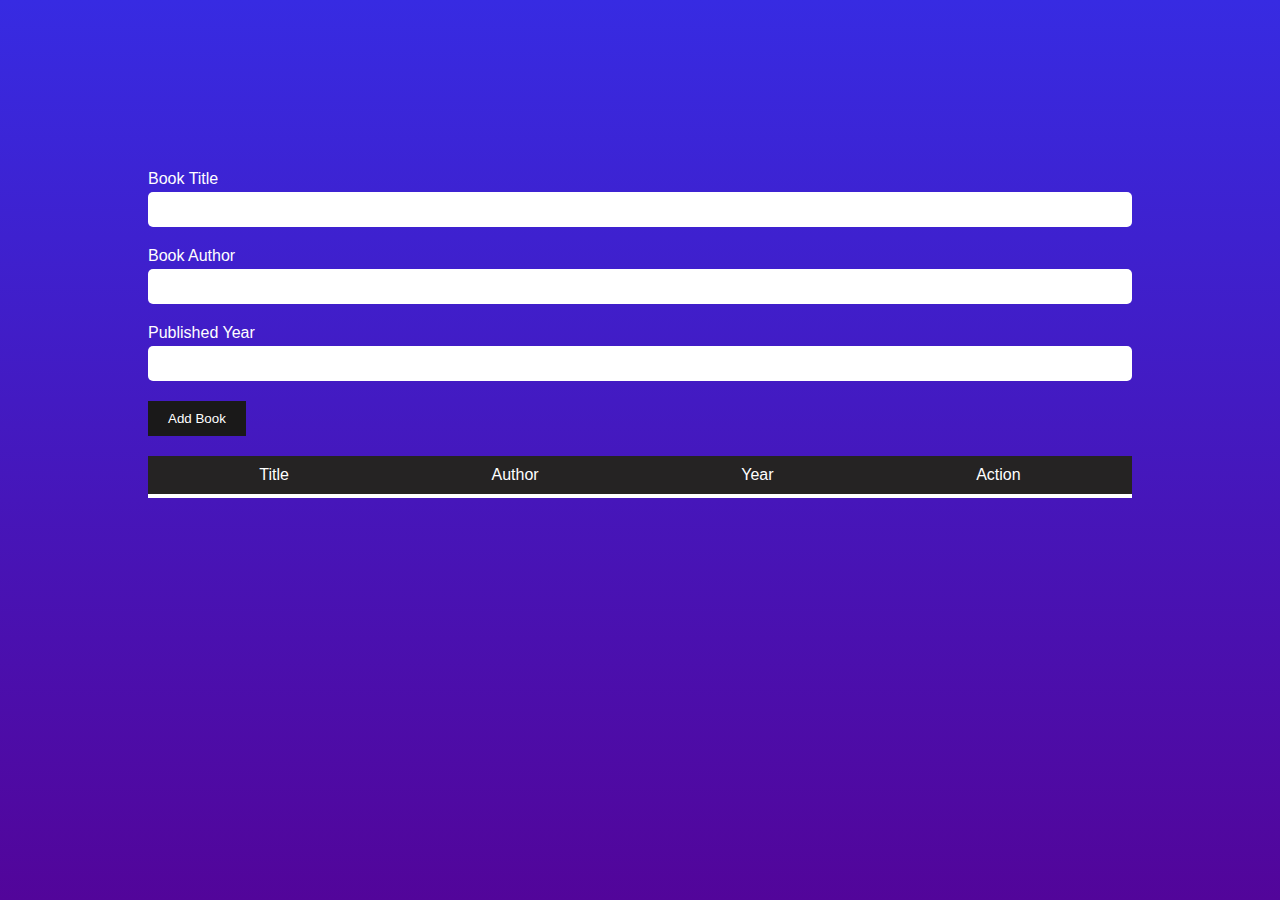
<file: 15-crudDom/index.html>
<html lang="en">
  <head>
    <meta charset="UTF-8" />
    <meta http-equiv="X-UA-Compatible" content="IE=edge" />
    <meta name="viewport" content="width=device-width, initial-scale=1.0" />
    <title>BookList App</title>
    <link rel="stylesheet" href="style.css" />
  </head>
  <body>
    <section class="container">
      <form id="book-form">
        <div>
          <label for="title">Book Title</label>
          <input type="text" id="title" />
        </div>
        <div>
          <label for="author">Book Author</label>
          <input type="text" id="author" />
        </div>
        <div>
          <label for="year">Published Year</label>
          <input type="number" minlength="4" maxlength="4" id="year" />
        </div>
        <button type="submit" class="btn">Add Book</button>
      </form>

      <section class="table">
        <section class="table-section">
          <div>Title</div>
          <div>Author</div>
          <div>Year</div>
          <div>Action</div>
        </section>

        <section id="book-list"><table>
          <tbody  id='bookListTable'>
            <tr>
              <td> </td> 
              <td> </td>
              <td> </td>
            </tr>
            </tbody>
          </table></section>
      </section>
    </section>

    <script src="chaiaurcode.js"></script>
  </body>
</html>
</file>
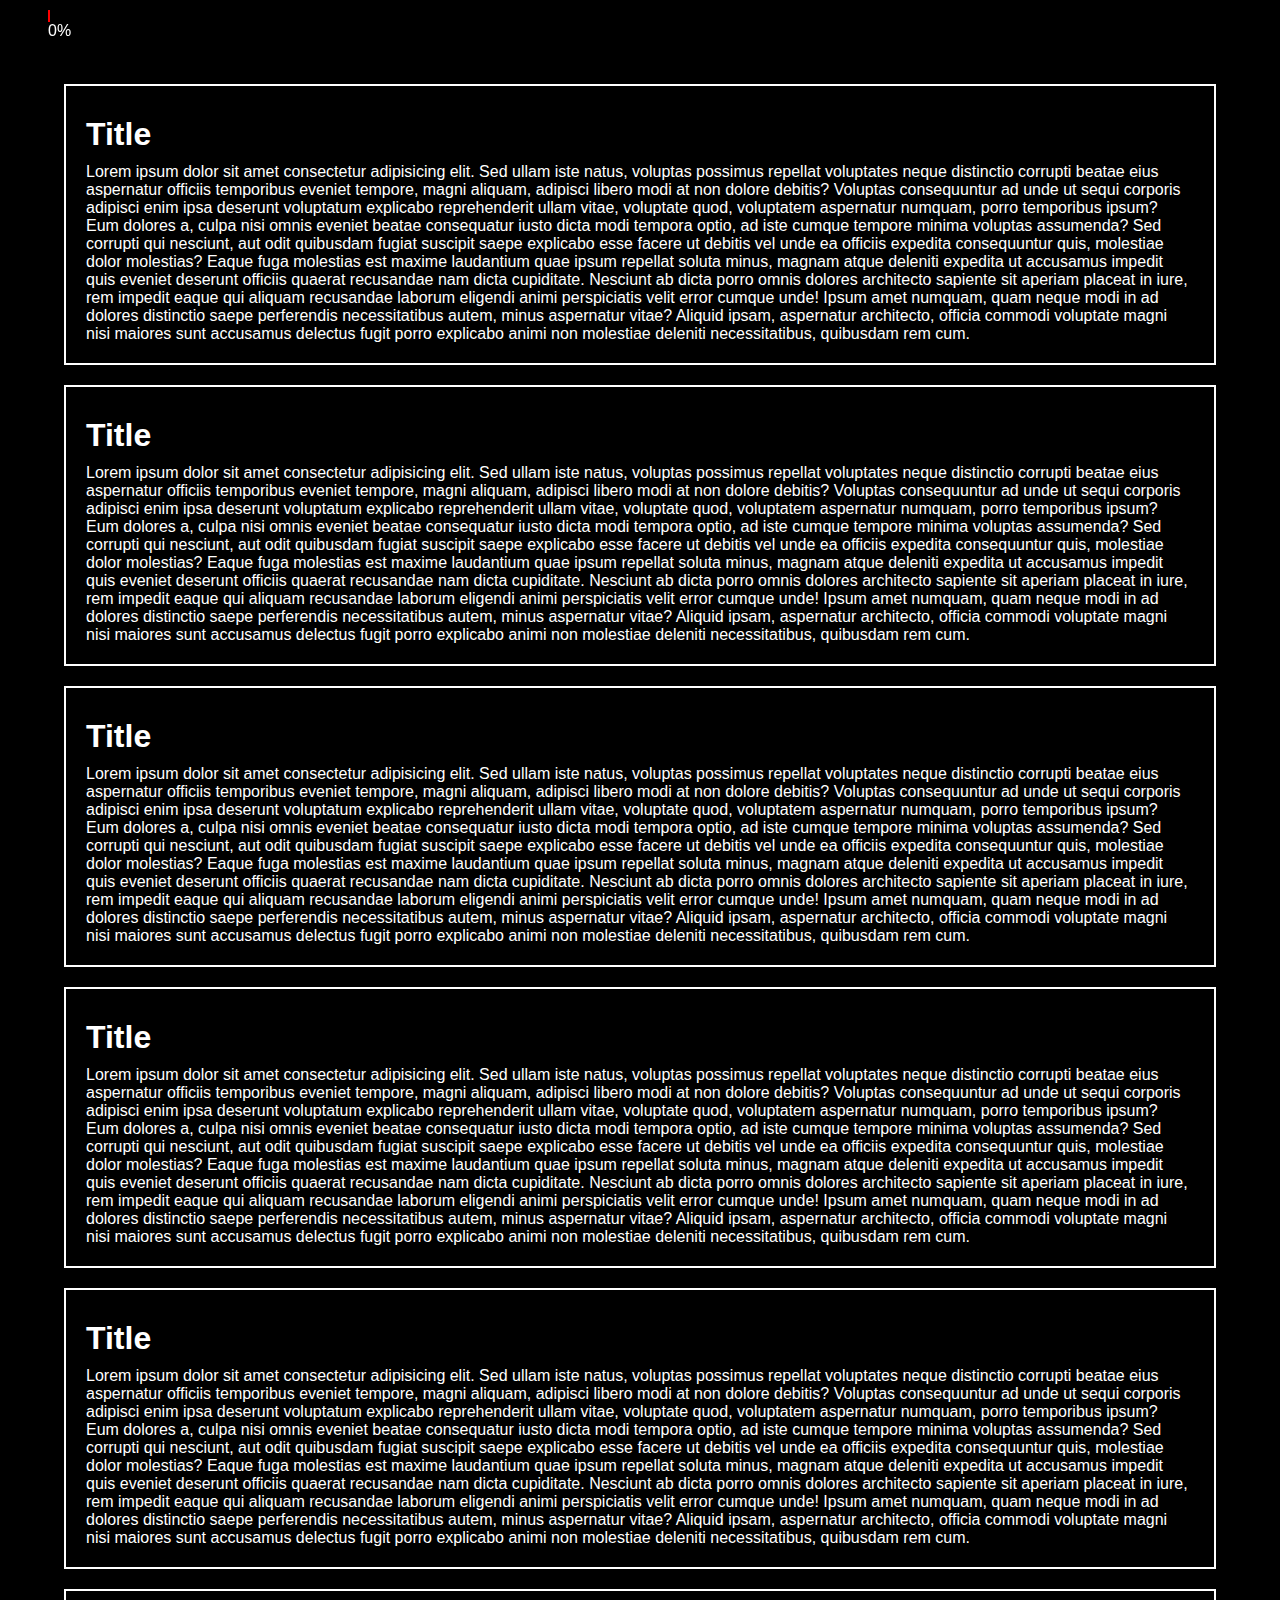
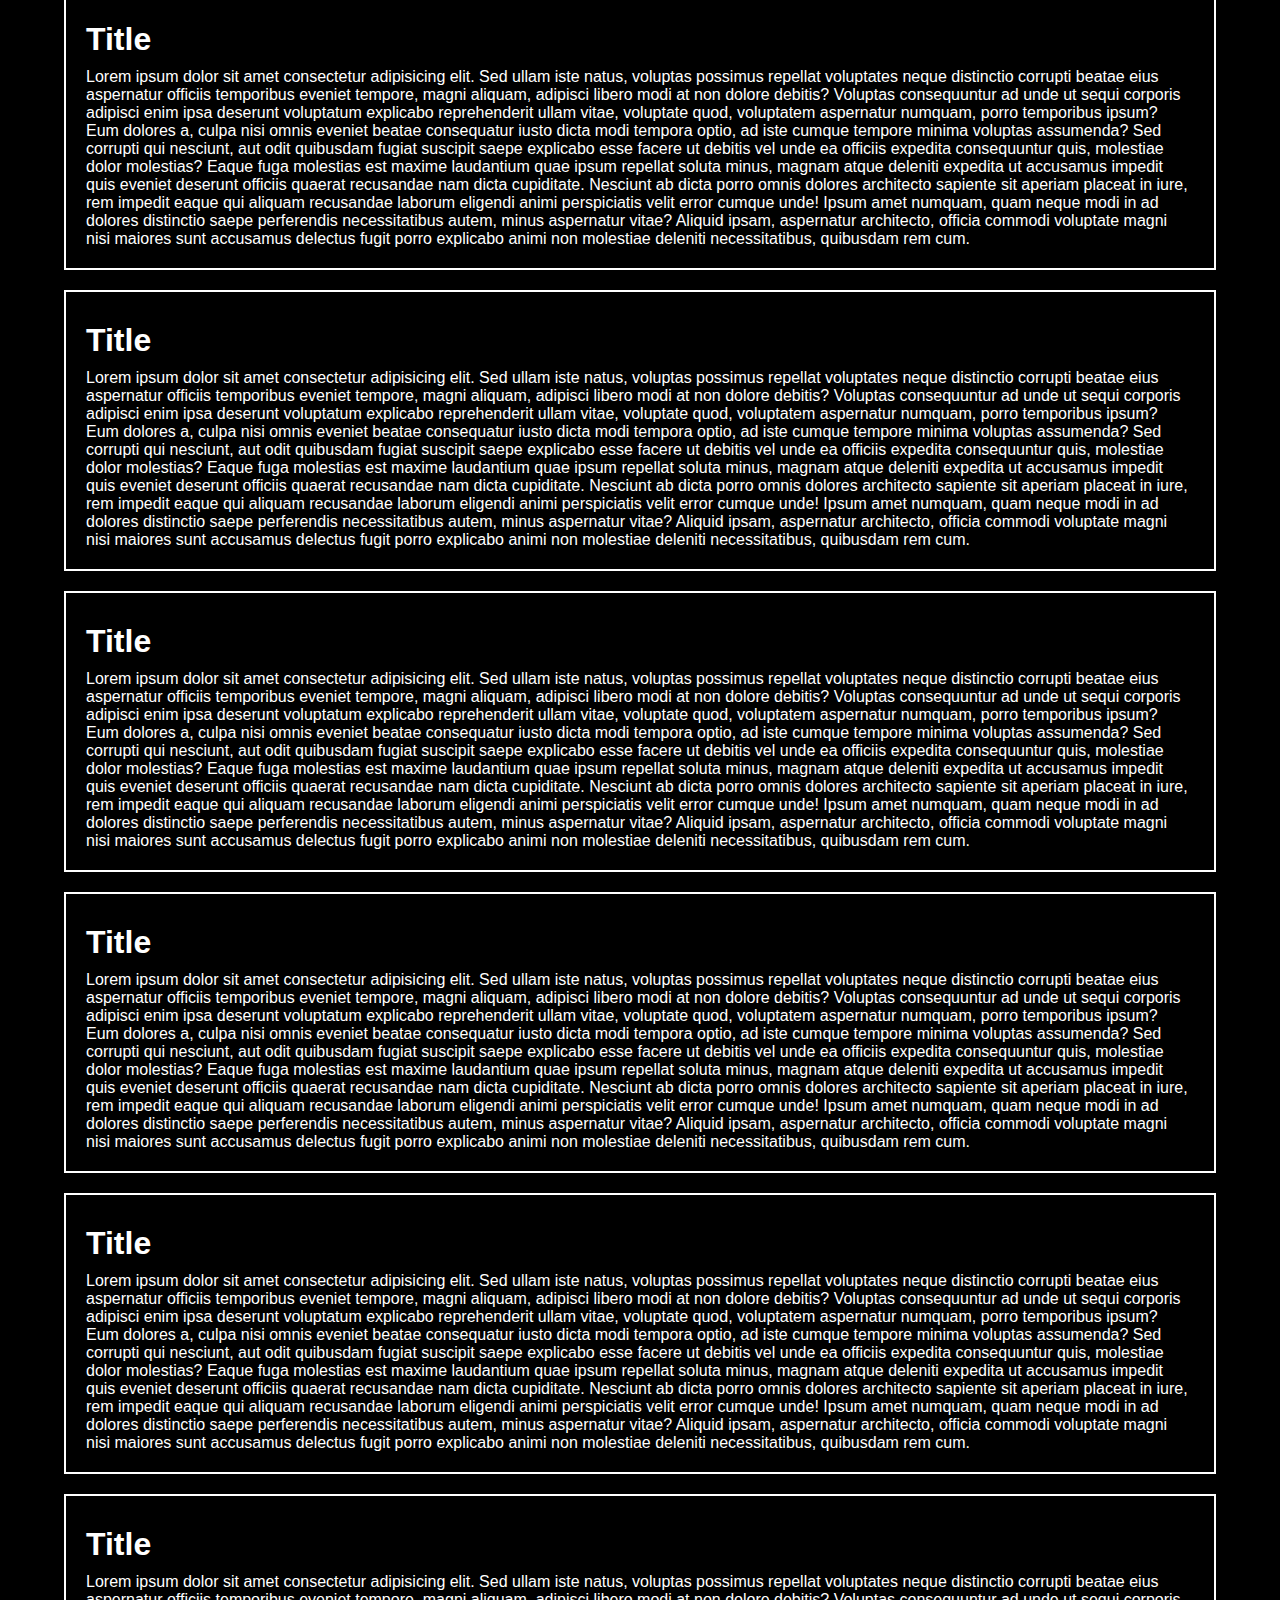
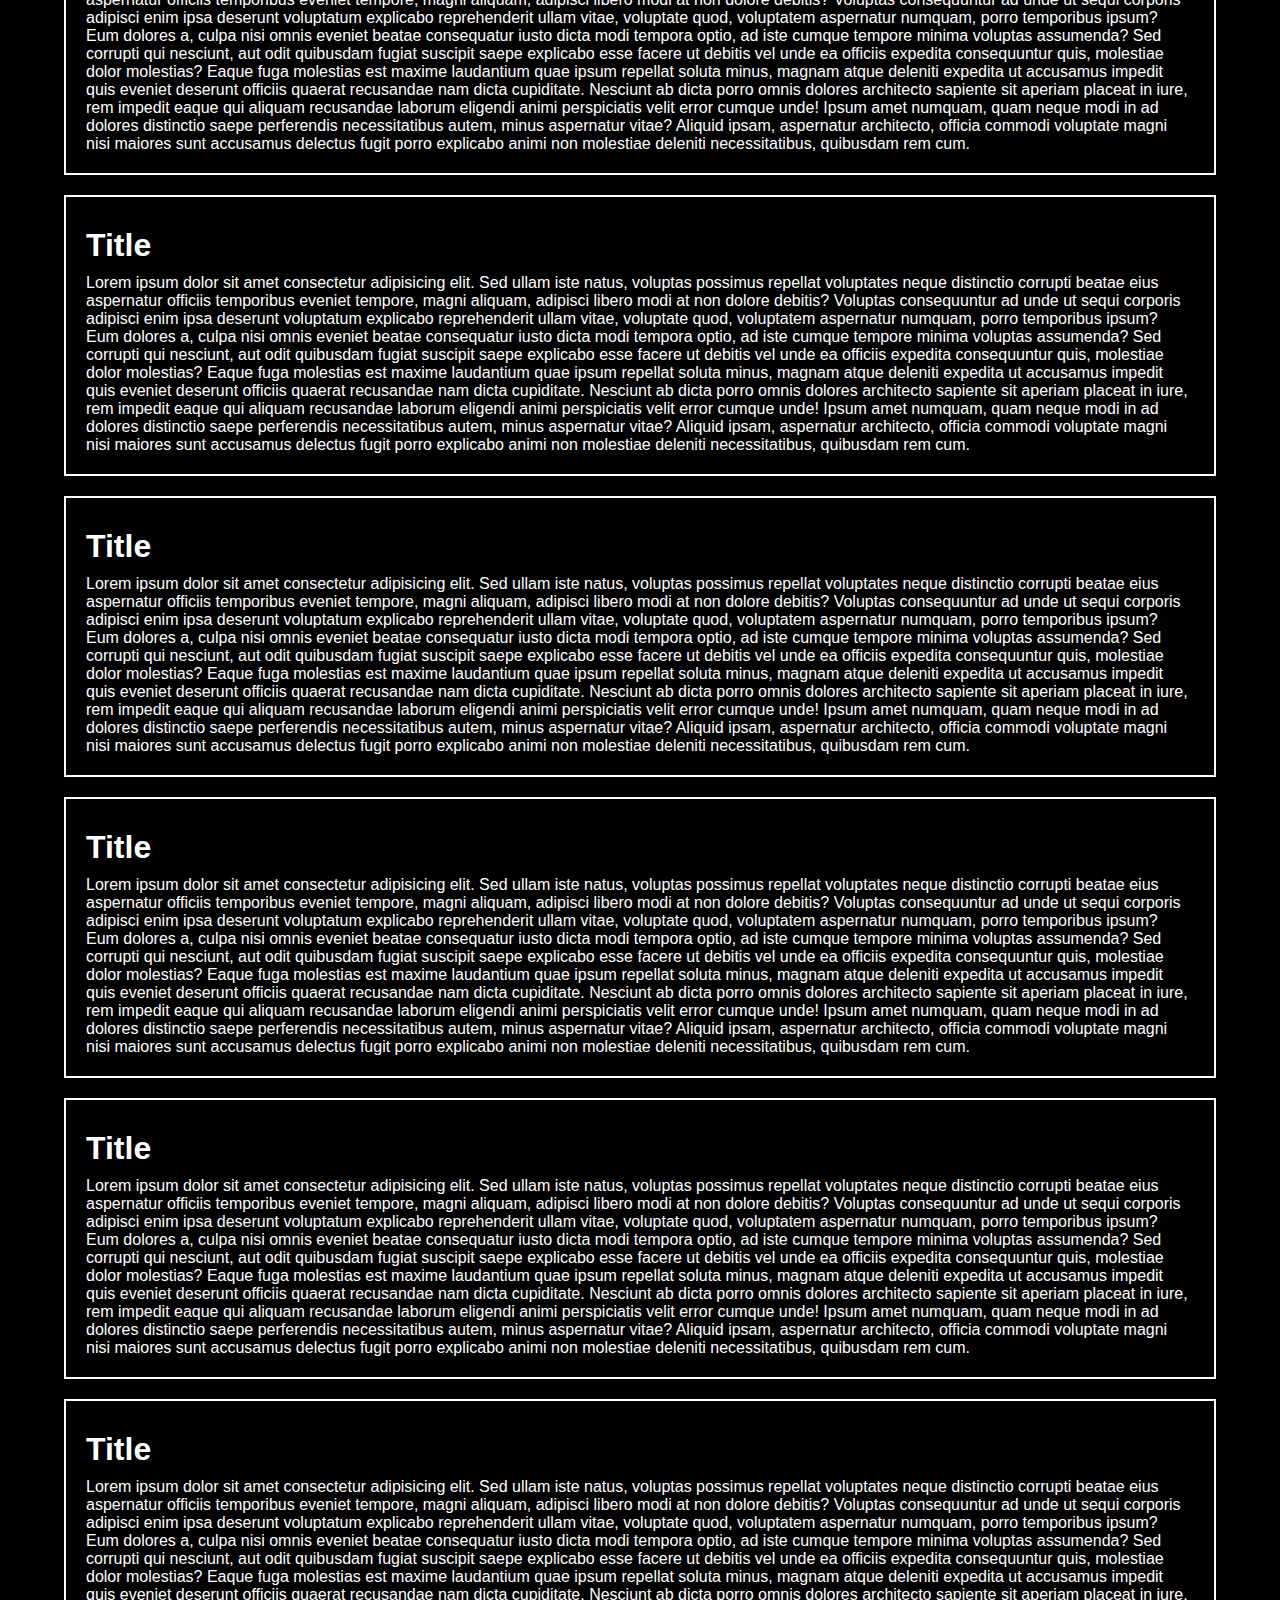
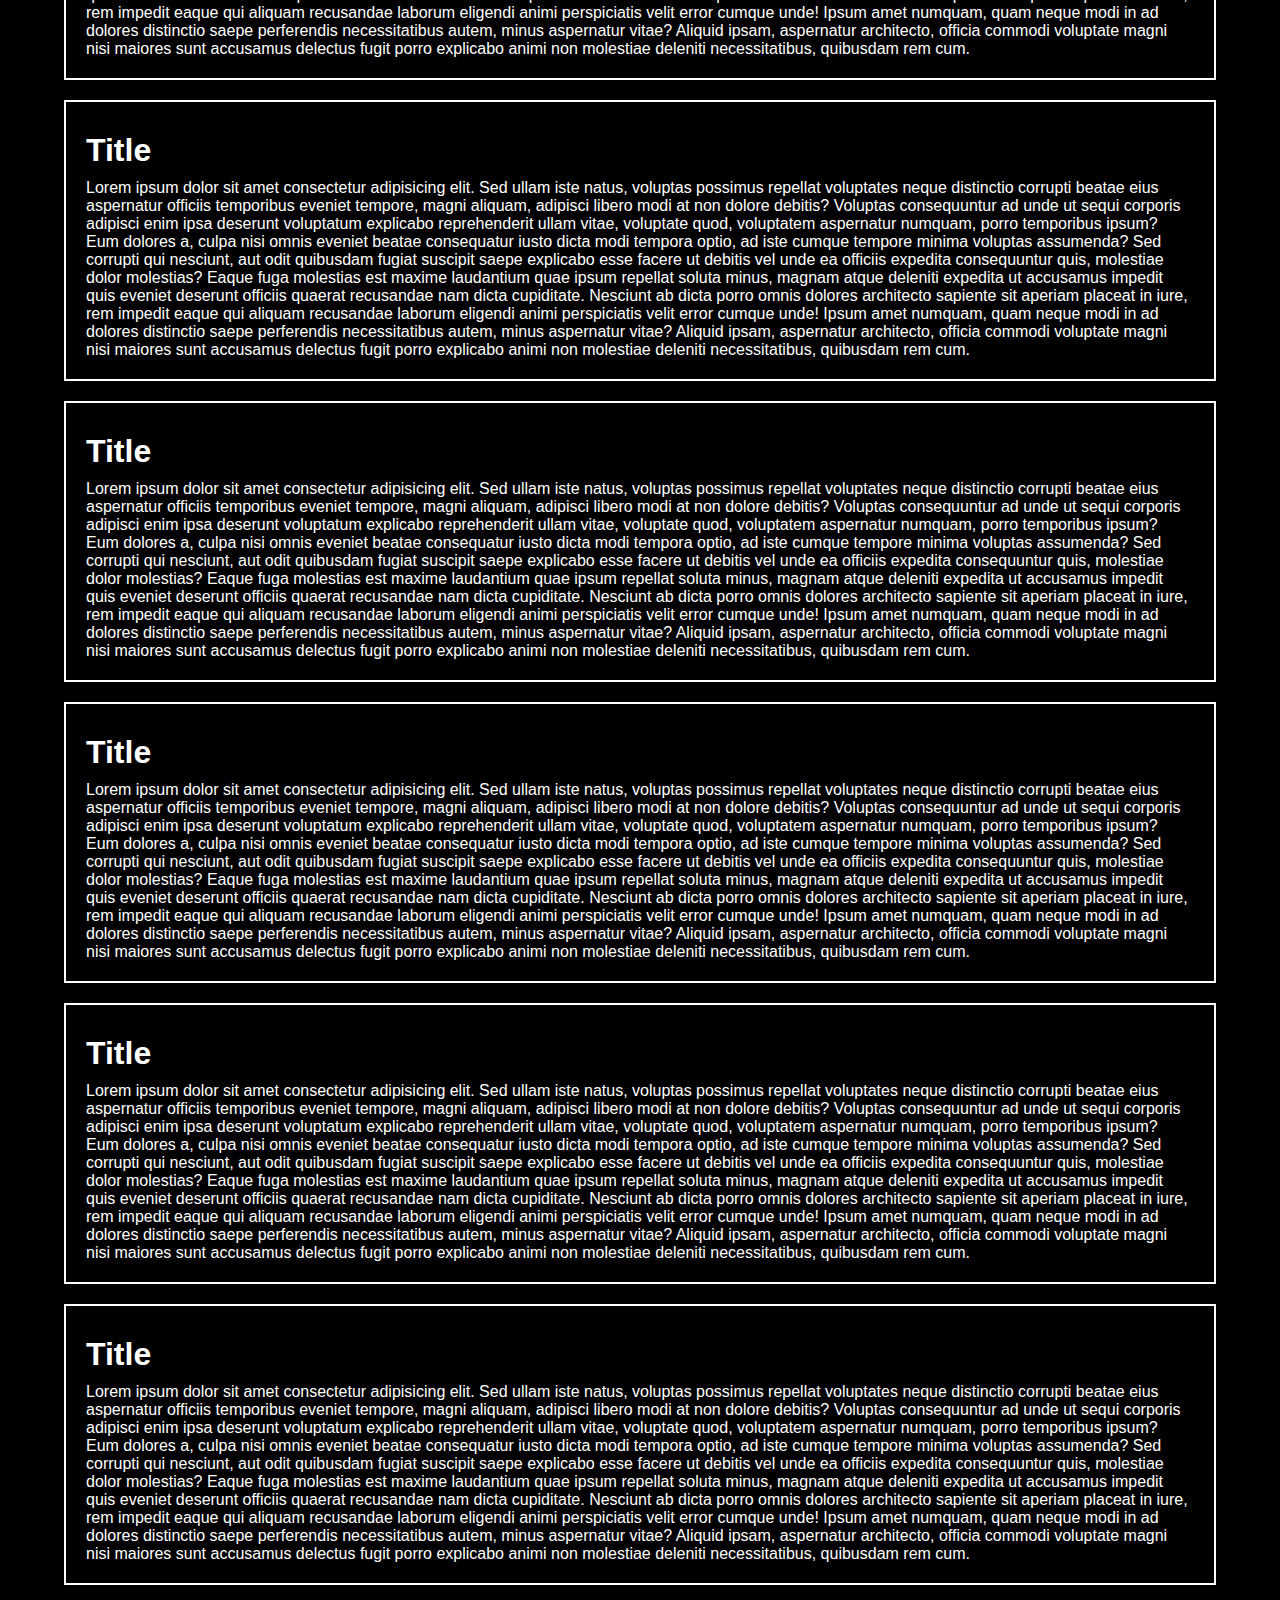
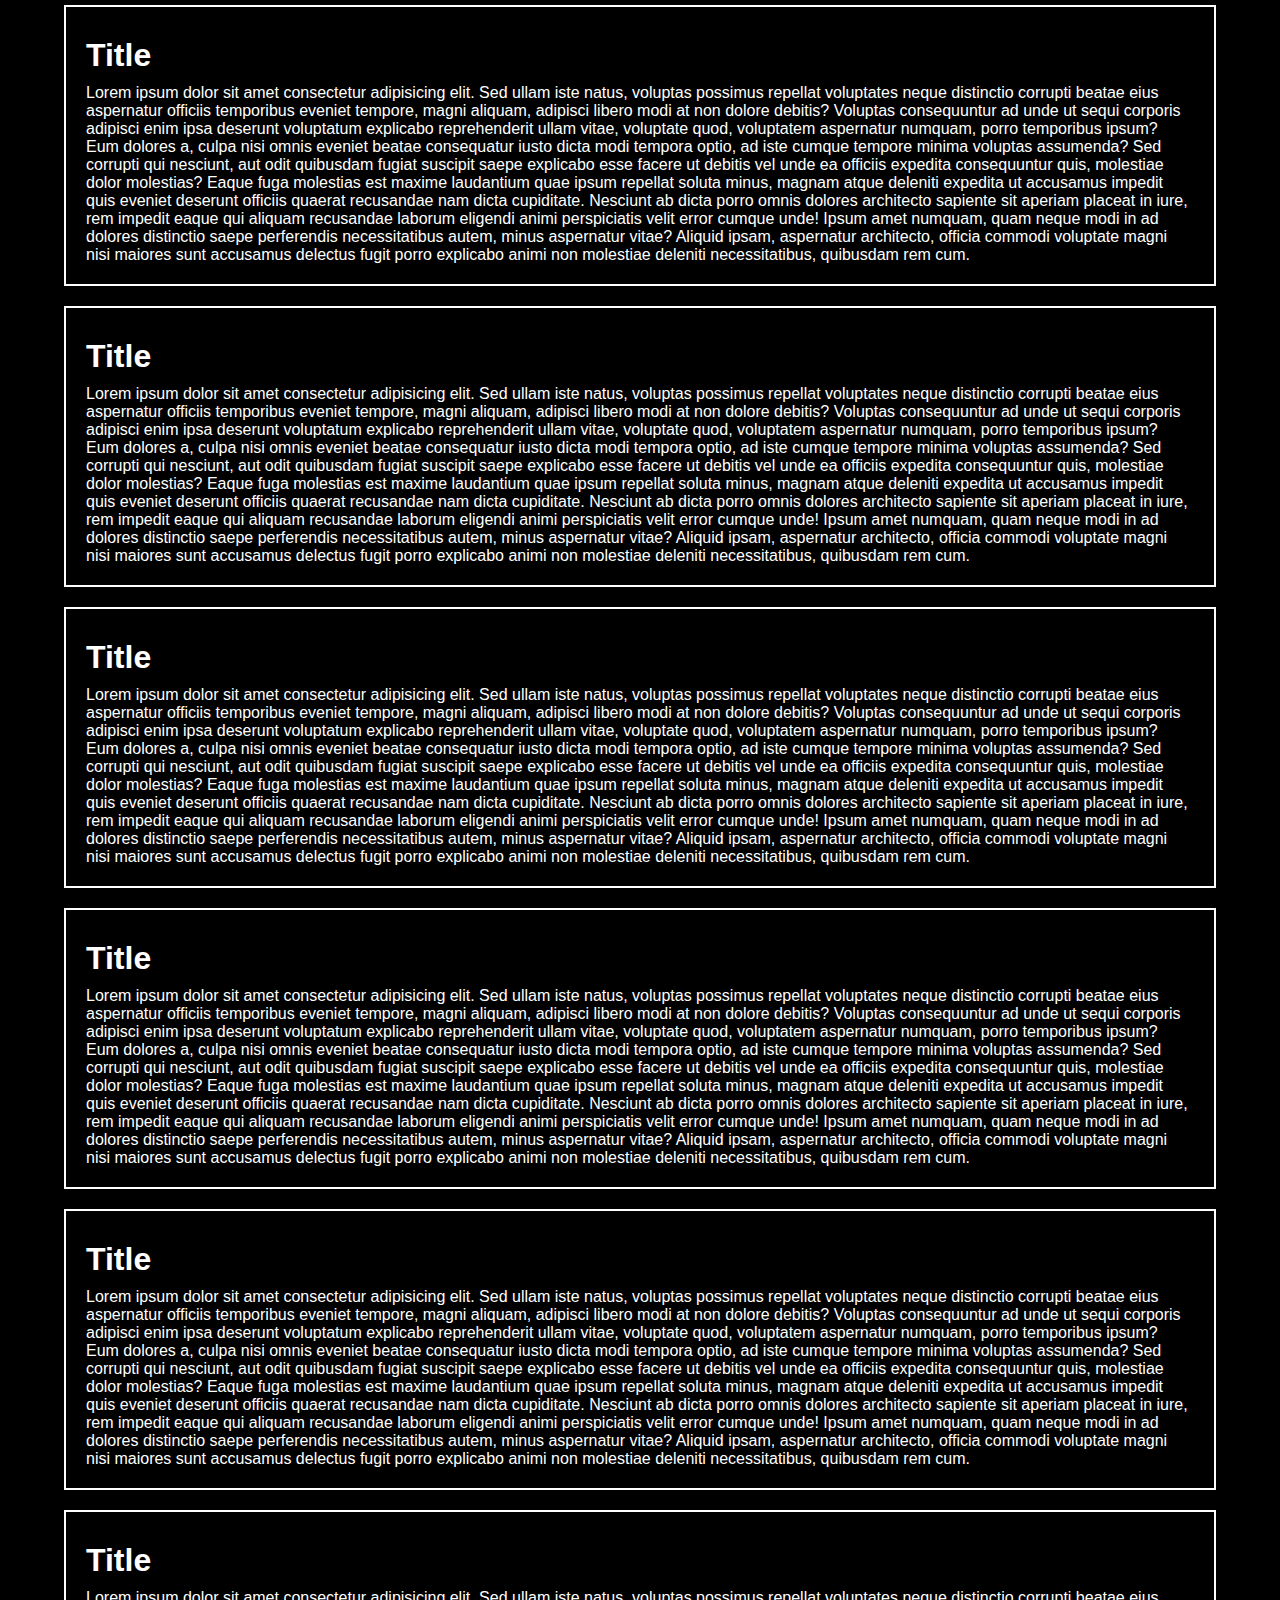
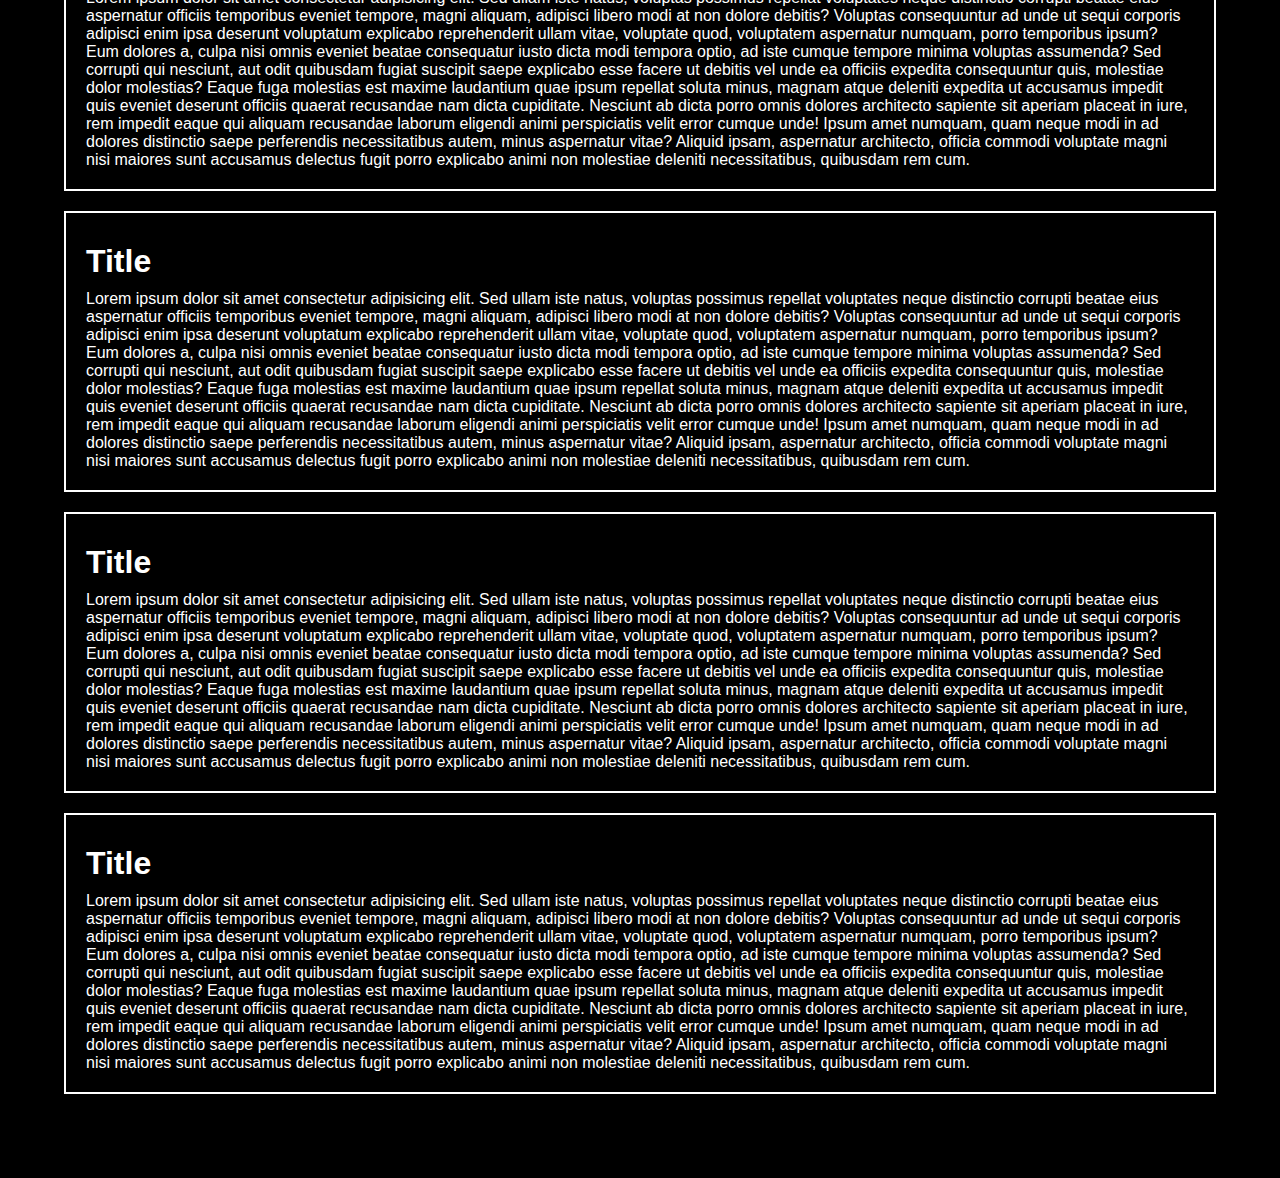
<file: 7-scroll/index.html>
<!DOCTYPE html>
<html>
  <head>
    <meta charset="utf-8" />
    <meta http-equiv="X-UA-Compatible" content="IE=edge" />
    <meta name="viewport" content="width=device-width,initial-scale=1.0" />
    <title>Page Scroll Indicator</title>
    <link rel="stylesheet" href="./style.css" />
  </head>
  <body>
    <div class="content">
      <!-- (section>h1{Title}+p{lorem200})*30 -->
      <section>
        <h1>Title</h1>
        <p>Lorem ipsum dolor sit amet consectetur adipisicing elit. Sed ullam iste natus, voluptas possimus repellat voluptates neque distinctio corrupti beatae eius aspernatur officiis temporibus eveniet tempore, magni aliquam, adipisci libero modi at non dolore debitis? Voluptas consequuntur ad unde ut sequi corporis adipisci enim ipsa deserunt voluptatum explicabo reprehenderit ullam vitae, voluptate quod, voluptatem aspernatur numquam, porro temporibus ipsum? Eum dolores a, culpa nisi omnis eveniet beatae consequatur iusto dicta modi tempora optio, ad iste cumque tempore minima voluptas assumenda? Sed corrupti qui nesciunt, aut odit quibusdam fugiat suscipit saepe explicabo esse facere ut debitis vel unde ea officiis expedita consequuntur quis, molestiae dolor molestias? Eaque fuga molestias est maxime laudantium quae ipsum repellat soluta minus, magnam atque deleniti expedita ut accusamus impedit quis eveniet deserunt officiis quaerat recusandae nam dicta cupiditate. Nesciunt ab dicta porro omnis dolores architecto sapiente sit aperiam placeat in iure, rem impedit eaque qui aliquam recusandae laborum eligendi animi perspiciatis velit error cumque unde! Ipsum amet numquam, quam neque modi in ad dolores distinctio saepe perferendis necessitatibus autem, minus aspernatur vitae? Aliquid ipsam, aspernatur architecto, officia commodi voluptate magni nisi maiores sunt accusamus delectus fugit porro explicabo animi non molestiae deleniti necessitatibus, quibusdam rem cum.</p>
      </section>
      <section>
        <h1>Title</h1>
        <p>Lorem ipsum dolor sit amet consectetur adipisicing elit. Sed ullam iste natus, voluptas possimus repellat voluptates neque distinctio corrupti beatae eius aspernatur officiis temporibus eveniet tempore, magni aliquam, adipisci libero modi at non dolore debitis? Voluptas consequuntur ad unde ut sequi corporis adipisci enim ipsa deserunt voluptatum explicabo reprehenderit ullam vitae, voluptate quod, voluptatem aspernatur numquam, porro temporibus ipsum? Eum dolores a, culpa nisi omnis eveniet beatae consequatur iusto dicta modi tempora optio, ad iste cumque tempore minima voluptas assumenda? Sed corrupti qui nesciunt, aut odit quibusdam fugiat suscipit saepe explicabo esse facere ut debitis vel unde ea officiis expedita consequuntur quis, molestiae dolor molestias? Eaque fuga molestias est maxime laudantium quae ipsum repellat soluta minus, magnam atque deleniti expedita ut accusamus impedit quis eveniet deserunt officiis quaerat recusandae nam dicta cupiditate. Nesciunt ab dicta porro omnis dolores architecto sapiente sit aperiam placeat in iure, rem impedit eaque qui aliquam recusandae laborum eligendi animi perspiciatis velit error cumque unde! Ipsum amet numquam, quam neque modi in ad dolores distinctio saepe perferendis necessitatibus autem, minus aspernatur vitae? Aliquid ipsam, aspernatur architecto, officia commodi voluptate magni nisi maiores sunt accusamus delectus fugit porro explicabo animi non molestiae deleniti necessitatibus, quibusdam rem cum.</p>
      </section>
      <section>
        <h1>Title</h1>
        <p>Lorem ipsum dolor sit amet consectetur adipisicing elit. Sed ullam iste natus, voluptas possimus repellat voluptates neque distinctio corrupti beatae eius aspernatur officiis temporibus eveniet tempore, magni aliquam, adipisci libero modi at non dolore debitis? Voluptas consequuntur ad unde ut sequi corporis adipisci enim ipsa deserunt voluptatum explicabo reprehenderit ullam vitae, voluptate quod, voluptatem aspernatur numquam, porro temporibus ipsum? Eum dolores a, culpa nisi omnis eveniet beatae consequatur iusto dicta modi tempora optio, ad iste cumque tempore minima voluptas assumenda? Sed corrupti qui nesciunt, aut odit quibusdam fugiat suscipit saepe explicabo esse facere ut debitis vel unde ea officiis expedita consequuntur quis, molestiae dolor molestias? Eaque fuga molestias est maxime laudantium quae ipsum repellat soluta minus, magnam atque deleniti expedita ut accusamus impedit quis eveniet deserunt officiis quaerat recusandae nam dicta cupiditate. Nesciunt ab dicta porro omnis dolores architecto sapiente sit aperiam placeat in iure, rem impedit eaque qui aliquam recusandae laborum eligendi animi perspiciatis velit error cumque unde! Ipsum amet numquam, quam neque modi in ad dolores distinctio saepe perferendis necessitatibus autem, minus aspernatur vitae? Aliquid ipsam, aspernatur architecto, officia commodi voluptate magni nisi maiores sunt accusamus delectus fugit porro explicabo animi non molestiae deleniti necessitatibus, quibusdam rem cum.</p>
      </section>
      <section>
        <h1>Title</h1>
        <p>Lorem ipsum dolor sit amet consectetur adipisicing elit. Sed ullam iste natus, voluptas possimus repellat voluptates neque distinctio corrupti beatae eius aspernatur officiis temporibus eveniet tempore, magni aliquam, adipisci libero modi at non dolore debitis? Voluptas consequuntur ad unde ut sequi corporis adipisci enim ipsa deserunt voluptatum explicabo reprehenderit ullam vitae, voluptate quod, voluptatem aspernatur numquam, porro temporibus ipsum? Eum dolores a, culpa nisi omnis eveniet beatae consequatur iusto dicta modi tempora optio, ad iste cumque tempore minima voluptas assumenda? Sed corrupti qui nesciunt, aut odit quibusdam fugiat suscipit saepe explicabo esse facere ut debitis vel unde ea officiis expedita consequuntur quis, molestiae dolor molestias? Eaque fuga molestias est maxime laudantium quae ipsum repellat soluta minus, magnam atque deleniti expedita ut accusamus impedit quis eveniet deserunt officiis quaerat recusandae nam dicta cupiditate. Nesciunt ab dicta porro omnis dolores architecto sapiente sit aperiam placeat in iure, rem impedit eaque qui aliquam recusandae laborum eligendi animi perspiciatis velit error cumque unde! Ipsum amet numquam, quam neque modi in ad dolores distinctio saepe perferendis necessitatibus autem, minus aspernatur vitae? Aliquid ipsam, aspernatur architecto, officia commodi voluptate magni nisi maiores sunt accusamus delectus fugit porro explicabo animi non molestiae deleniti necessitatibus, quibusdam rem cum.</p>
      </section>
      <section>
        <h1>Title</h1>
        <p>Lorem ipsum dolor sit amet consectetur adipisicing elit. Sed ullam iste natus, voluptas possimus repellat voluptates neque distinctio corrupti beatae eius aspernatur officiis temporibus eveniet tempore, magni aliquam, adipisci libero modi at non dolore debitis? Voluptas consequuntur ad unde ut sequi corporis adipisci enim ipsa deserunt voluptatum explicabo reprehenderit ullam vitae, voluptate quod, voluptatem aspernatur numquam, porro temporibus ipsum? Eum dolores a, culpa nisi omnis eveniet beatae consequatur iusto dicta modi tempora optio, ad iste cumque tempore minima voluptas assumenda? Sed corrupti qui nesciunt, aut odit quibusdam fugiat suscipit saepe explicabo esse facere ut debitis vel unde ea officiis expedita consequuntur quis, molestiae dolor molestias? Eaque fuga molestias est maxime laudantium quae ipsum repellat soluta minus, magnam atque deleniti expedita ut accusamus impedit quis eveniet deserunt officiis quaerat recusandae nam dicta cupiditate. Nesciunt ab dicta porro omnis dolores architecto sapiente sit aperiam placeat in iure, rem impedit eaque qui aliquam recusandae laborum eligendi animi perspiciatis velit error cumque unde! Ipsum amet numquam, quam neque modi in ad dolores distinctio saepe perferendis necessitatibus autem, minus aspernatur vitae? Aliquid ipsam, aspernatur architecto, officia commodi voluptate magni nisi maiores sunt accusamus delectus fugit porro explicabo animi non molestiae deleniti necessitatibus, quibusdam rem cum.</p>
      </section>
      <section>
        <h1>Title</h1>
        <p>Lorem ipsum dolor sit amet consectetur adipisicing elit. Sed ullam iste natus, voluptas possimus repellat voluptates neque distinctio corrupti beatae eius aspernatur officiis temporibus eveniet tempore, magni aliquam, adipisci libero modi at non dolore debitis? Voluptas consequuntur ad unde ut sequi corporis adipisci enim ipsa deserunt voluptatum explicabo reprehenderit ullam vitae, voluptate quod, voluptatem aspernatur numquam, porro temporibus ipsum? Eum dolores a, culpa nisi omnis eveniet beatae consequatur iusto dicta modi tempora optio, ad iste cumque tempore minima voluptas assumenda? Sed corrupti qui nesciunt, aut odit quibusdam fugiat suscipit saepe explicabo esse facere ut debitis vel unde ea officiis expedita consequuntur quis, molestiae dolor molestias? Eaque fuga molestias est maxime laudantium quae ipsum repellat soluta minus, magnam atque deleniti expedita ut accusamus impedit quis eveniet deserunt officiis quaerat recusandae nam dicta cupiditate. Nesciunt ab dicta porro omnis dolores architecto sapiente sit aperiam placeat in iure, rem impedit eaque qui aliquam recusandae laborum eligendi animi perspiciatis velit error cumque unde! Ipsum amet numquam, quam neque modi in ad dolores distinctio saepe perferendis necessitatibus autem, minus aspernatur vitae? Aliquid ipsam, aspernatur architecto, officia commodi voluptate magni nisi maiores sunt accusamus delectus fugit porro explicabo animi non molestiae deleniti necessitatibus, quibusdam rem cum.</p>
      </section>
      <section>
        <h1>Title</h1>
        <p>Lorem ipsum dolor sit amet consectetur adipisicing elit. Sed ullam iste natus, voluptas possimus repellat voluptates neque distinctio corrupti beatae eius aspernatur officiis temporibus eveniet tempore, magni aliquam, adipisci libero modi at non dolore debitis? Voluptas consequuntur ad unde ut sequi corporis adipisci enim ipsa deserunt voluptatum explicabo reprehenderit ullam vitae, voluptate quod, voluptatem aspernatur numquam, porro temporibus ipsum? Eum dolores a, culpa nisi omnis eveniet beatae consequatur iusto dicta modi tempora optio, ad iste cumque tempore minima voluptas assumenda? Sed corrupti qui nesciunt, aut odit quibusdam fugiat suscipit saepe explicabo esse facere ut debitis vel unde ea officiis expedita consequuntur quis, molestiae dolor molestias? Eaque fuga molestias est maxime laudantium quae ipsum repellat soluta minus, magnam atque deleniti expedita ut accusamus impedit quis eveniet deserunt officiis quaerat recusandae nam dicta cupiditate. Nesciunt ab dicta porro omnis dolores architecto sapiente sit aperiam placeat in iure, rem impedit eaque qui aliquam recusandae laborum eligendi animi perspiciatis velit error cumque unde! Ipsum amet numquam, quam neque modi in ad dolores distinctio saepe perferendis necessitatibus autem, minus aspernatur vitae? Aliquid ipsam, aspernatur architecto, officia commodi voluptate magni nisi maiores sunt accusamus delectus fugit porro explicabo animi non molestiae deleniti necessitatibus, quibusdam rem cum.</p>
      </section>
      <section>
        <h1>Title</h1>
        <p>Lorem ipsum dolor sit amet consectetur adipisicing elit. Sed ullam iste natus, voluptas possimus repellat voluptates neque distinctio corrupti beatae eius aspernatur officiis temporibus eveniet tempore, magni aliquam, adipisci libero modi at non dolore debitis? Voluptas consequuntur ad unde ut sequi corporis adipisci enim ipsa deserunt voluptatum explicabo reprehenderit ullam vitae, voluptate quod, voluptatem aspernatur numquam, porro temporibus ipsum? Eum dolores a, culpa nisi omnis eveniet beatae consequatur iusto dicta modi tempora optio, ad iste cumque tempore minima voluptas assumenda? Sed corrupti qui nesciunt, aut odit quibusdam fugiat suscipit saepe explicabo esse facere ut debitis vel unde ea officiis expedita consequuntur quis, molestiae dolor molestias? Eaque fuga molestias est maxime laudantium quae ipsum repellat soluta minus, magnam atque deleniti expedita ut accusamus impedit quis eveniet deserunt officiis quaerat recusandae nam dicta cupiditate. Nesciunt ab dicta porro omnis dolores architecto sapiente sit aperiam placeat in iure, rem impedit eaque qui aliquam recusandae laborum eligendi animi perspiciatis velit error cumque unde! Ipsum amet numquam, quam neque modi in ad dolores distinctio saepe perferendis necessitatibus autem, minus aspernatur vitae? Aliquid ipsam, aspernatur architecto, officia commodi voluptate magni nisi maiores sunt accusamus delectus fugit porro explicabo animi non molestiae deleniti necessitatibus, quibusdam rem cum.</p>
      </section>
      <section>
        <h1>Title</h1>
        <p>Lorem ipsum dolor sit amet consectetur adipisicing elit. Sed ullam iste natus, voluptas possimus repellat voluptates neque distinctio corrupti beatae eius aspernatur officiis temporibus eveniet tempore, magni aliquam, adipisci libero modi at non dolore debitis? Voluptas consequuntur ad unde ut sequi corporis adipisci enim ipsa deserunt voluptatum explicabo reprehenderit ullam vitae, voluptate quod, voluptatem aspernatur numquam, porro temporibus ipsum? Eum dolores a, culpa nisi omnis eveniet beatae consequatur iusto dicta modi tempora optio, ad iste cumque tempore minima voluptas assumenda? Sed corrupti qui nesciunt, aut odit quibusdam fugiat suscipit saepe explicabo esse facere ut debitis vel unde ea officiis expedita consequuntur quis, molestiae dolor molestias? Eaque fuga molestias est maxime laudantium quae ipsum repellat soluta minus, magnam atque deleniti expedita ut accusamus impedit quis eveniet deserunt officiis quaerat recusandae nam dicta cupiditate. Nesciunt ab dicta porro omnis dolores architecto sapiente sit aperiam placeat in iure, rem impedit eaque qui aliquam recusandae laborum eligendi animi perspiciatis velit error cumque unde! Ipsum amet numquam, quam neque modi in ad dolores distinctio saepe perferendis necessitatibus autem, minus aspernatur vitae? Aliquid ipsam, aspernatur architecto, officia commodi voluptate magni nisi maiores sunt accusamus delectus fugit porro explicabo animi non molestiae deleniti necessitatibus, quibusdam rem cum.</p>
      </section>
      <section>
        <h1>Title</h1>
        <p>Lorem ipsum dolor sit amet consectetur adipisicing elit. Sed ullam iste natus, voluptas possimus repellat voluptates neque distinctio corrupti beatae eius aspernatur officiis temporibus eveniet tempore, magni aliquam, adipisci libero modi at non dolore debitis? Voluptas consequuntur ad unde ut sequi corporis adipisci enim ipsa deserunt voluptatum explicabo reprehenderit ullam vitae, voluptate quod, voluptatem aspernatur numquam, porro temporibus ipsum? Eum dolores a, culpa nisi omnis eveniet beatae consequatur iusto dicta modi tempora optio, ad iste cumque tempore minima voluptas assumenda? Sed corrupti qui nesciunt, aut odit quibusdam fugiat suscipit saepe explicabo esse facere ut debitis vel unde ea officiis expedita consequuntur quis, molestiae dolor molestias? Eaque fuga molestias est maxime laudantium quae ipsum repellat soluta minus, magnam atque deleniti expedita ut accusamus impedit quis eveniet deserunt officiis quaerat recusandae nam dicta cupiditate. Nesciunt ab dicta porro omnis dolores architecto sapiente sit aperiam placeat in iure, rem impedit eaque qui aliquam recusandae laborum eligendi animi perspiciatis velit error cumque unde! Ipsum amet numquam, quam neque modi in ad dolores distinctio saepe perferendis necessitatibus autem, minus aspernatur vitae? Aliquid ipsam, aspernatur architecto, officia commodi voluptate magni nisi maiores sunt accusamus delectus fugit porro explicabo animi non molestiae deleniti necessitatibus, quibusdam rem cum.</p>
      </section>
      <section>
        <h1>Title</h1>
        <p>Lorem ipsum dolor sit amet consectetur adipisicing elit. Sed ullam iste natus, voluptas possimus repellat voluptates neque distinctio corrupti beatae eius aspernatur officiis temporibus eveniet tempore, magni aliquam, adipisci libero modi at non dolore debitis? Voluptas consequuntur ad unde ut sequi corporis adipisci enim ipsa deserunt voluptatum explicabo reprehenderit ullam vitae, voluptate quod, voluptatem aspernatur numquam, porro temporibus ipsum? Eum dolores a, culpa nisi omnis eveniet beatae consequatur iusto dicta modi tempora optio, ad iste cumque tempore minima voluptas assumenda? Sed corrupti qui nesciunt, aut odit quibusdam fugiat suscipit saepe explicabo esse facere ut debitis vel unde ea officiis expedita consequuntur quis, molestiae dolor molestias? Eaque fuga molestias est maxime laudantium quae ipsum repellat soluta minus, magnam atque deleniti expedita ut accusamus impedit quis eveniet deserunt officiis quaerat recusandae nam dicta cupiditate. Nesciunt ab dicta porro omnis dolores architecto sapiente sit aperiam placeat in iure, rem impedit eaque qui aliquam recusandae laborum eligendi animi perspiciatis velit error cumque unde! Ipsum amet numquam, quam neque modi in ad dolores distinctio saepe perferendis necessitatibus autem, minus aspernatur vitae? Aliquid ipsam, aspernatur architecto, officia commodi voluptate magni nisi maiores sunt accusamus delectus fugit porro explicabo animi non molestiae deleniti necessitatibus, quibusdam rem cum.</p>
      </section>
      <section>
        <h1>Title</h1>
        <p>Lorem ipsum dolor sit amet consectetur adipisicing elit. Sed ullam iste natus, voluptas possimus repellat voluptates neque distinctio corrupti beatae eius aspernatur officiis temporibus eveniet tempore, magni aliquam, adipisci libero modi at non dolore debitis? Voluptas consequuntur ad unde ut sequi corporis adipisci enim ipsa deserunt voluptatum explicabo reprehenderit ullam vitae, voluptate quod, voluptatem aspernatur numquam, porro temporibus ipsum? Eum dolores a, culpa nisi omnis eveniet beatae consequatur iusto dicta modi tempora optio, ad iste cumque tempore minima voluptas assumenda? Sed corrupti qui nesciunt, aut odit quibusdam fugiat suscipit saepe explicabo esse facere ut debitis vel unde ea officiis expedita consequuntur quis, molestiae dolor molestias? Eaque fuga molestias est maxime laudantium quae ipsum repellat soluta minus, magnam atque deleniti expedita ut accusamus impedit quis eveniet deserunt officiis quaerat recusandae nam dicta cupiditate. Nesciunt ab dicta porro omnis dolores architecto sapiente sit aperiam placeat in iure, rem impedit eaque qui aliquam recusandae laborum eligendi animi perspiciatis velit error cumque unde! Ipsum amet numquam, quam neque modi in ad dolores distinctio saepe perferendis necessitatibus autem, minus aspernatur vitae? Aliquid ipsam, aspernatur architecto, officia commodi voluptate magni nisi maiores sunt accusamus delectus fugit porro explicabo animi non molestiae deleniti necessitatibus, quibusdam rem cum.</p>
      </section>
      <section>
        <h1>Title</h1>
        <p>Lorem ipsum dolor sit amet consectetur adipisicing elit. Sed ullam iste natus, voluptas possimus repellat voluptates neque distinctio corrupti beatae eius aspernatur officiis temporibus eveniet tempore, magni aliquam, adipisci libero modi at non dolore debitis? Voluptas consequuntur ad unde ut sequi corporis adipisci enim ipsa deserunt voluptatum explicabo reprehenderit ullam vitae, voluptate quod, voluptatem aspernatur numquam, porro temporibus ipsum? Eum dolores a, culpa nisi omnis eveniet beatae consequatur iusto dicta modi tempora optio, ad iste cumque tempore minima voluptas assumenda? Sed corrupti qui nesciunt, aut odit quibusdam fugiat suscipit saepe explicabo esse facere ut debitis vel unde ea officiis expedita consequuntur quis, molestiae dolor molestias? Eaque fuga molestias est maxime laudantium quae ipsum repellat soluta minus, magnam atque deleniti expedita ut accusamus impedit quis eveniet deserunt officiis quaerat recusandae nam dicta cupiditate. Nesciunt ab dicta porro omnis dolores architecto sapiente sit aperiam placeat in iure, rem impedit eaque qui aliquam recusandae laborum eligendi animi perspiciatis velit error cumque unde! Ipsum amet numquam, quam neque modi in ad dolores distinctio saepe perferendis necessitatibus autem, minus aspernatur vitae? Aliquid ipsam, aspernatur architecto, officia commodi voluptate magni nisi maiores sunt accusamus delectus fugit porro explicabo animi non molestiae deleniti necessitatibus, quibusdam rem cum.</p>
      </section>
      <section>
        <h1>Title</h1>
        <p>Lorem ipsum dolor sit amet consectetur adipisicing elit. Sed ullam iste natus, voluptas possimus repellat voluptates neque distinctio corrupti beatae eius aspernatur officiis temporibus eveniet tempore, magni aliquam, adipisci libero modi at non dolore debitis? Voluptas consequuntur ad unde ut sequi corporis adipisci enim ipsa deserunt voluptatum explicabo reprehenderit ullam vitae, voluptate quod, voluptatem aspernatur numquam, porro temporibus ipsum? Eum dolores a, culpa nisi omnis eveniet beatae consequatur iusto dicta modi tempora optio, ad iste cumque tempore minima voluptas assumenda? Sed corrupti qui nesciunt, aut odit quibusdam fugiat suscipit saepe explicabo esse facere ut debitis vel unde ea officiis expedita consequuntur quis, molestiae dolor molestias? Eaque fuga molestias est maxime laudantium quae ipsum repellat soluta minus, magnam atque deleniti expedita ut accusamus impedit quis eveniet deserunt officiis quaerat recusandae nam dicta cupiditate. Nesciunt ab dicta porro omnis dolores architecto sapiente sit aperiam placeat in iure, rem impedit eaque qui aliquam recusandae laborum eligendi animi perspiciatis velit error cumque unde! Ipsum amet numquam, quam neque modi in ad dolores distinctio saepe perferendis necessitatibus autem, minus aspernatur vitae? Aliquid ipsam, aspernatur architecto, officia commodi voluptate magni nisi maiores sunt accusamus delectus fugit porro explicabo animi non molestiae deleniti necessitatibus, quibusdam rem cum.</p>
      </section>
      <section>
        <h1>Title</h1>
        <p>Lorem ipsum dolor sit amet consectetur adipisicing elit. Sed ullam iste natus, voluptas possimus repellat voluptates neque distinctio corrupti beatae eius aspernatur officiis temporibus eveniet tempore, magni aliquam, adipisci libero modi at non dolore debitis? Voluptas consequuntur ad unde ut sequi corporis adipisci enim ipsa deserunt voluptatum explicabo reprehenderit ullam vitae, voluptate quod, voluptatem aspernatur numquam, porro temporibus ipsum? Eum dolores a, culpa nisi omnis eveniet beatae consequatur iusto dicta modi tempora optio, ad iste cumque tempore minima voluptas assumenda? Sed corrupti qui nesciunt, aut odit quibusdam fugiat suscipit saepe explicabo esse facere ut debitis vel unde ea officiis expedita consequuntur quis, molestiae dolor molestias? Eaque fuga molestias est maxime laudantium quae ipsum repellat soluta minus, magnam atque deleniti expedita ut accusamus impedit quis eveniet deserunt officiis quaerat recusandae nam dicta cupiditate. Nesciunt ab dicta porro omnis dolores architecto sapiente sit aperiam placeat in iure, rem impedit eaque qui aliquam recusandae laborum eligendi animi perspiciatis velit error cumque unde! Ipsum amet numquam, quam neque modi in ad dolores distinctio saepe perferendis necessitatibus autem, minus aspernatur vitae? Aliquid ipsam, aspernatur architecto, officia commodi voluptate magni nisi maiores sunt accusamus delectus fugit porro explicabo animi non molestiae deleniti necessitatibus, quibusdam rem cum.</p>
      </section>
      <section>
        <h1>Title</h1>
        <p>Lorem ipsum dolor sit amet consectetur adipisicing elit. Sed ullam iste natus, voluptas possimus repellat voluptates neque distinctio corrupti beatae eius aspernatur officiis temporibus eveniet tempore, magni aliquam, adipisci libero modi at non dolore debitis? Voluptas consequuntur ad unde ut sequi corporis adipisci enim ipsa deserunt voluptatum explicabo reprehenderit ullam vitae, voluptate quod, voluptatem aspernatur numquam, porro temporibus ipsum? Eum dolores a, culpa nisi omnis eveniet beatae consequatur iusto dicta modi tempora optio, ad iste cumque tempore minima voluptas assumenda? Sed corrupti qui nesciunt, aut odit quibusdam fugiat suscipit saepe explicabo esse facere ut debitis vel unde ea officiis expedita consequuntur quis, molestiae dolor molestias? Eaque fuga molestias est maxime laudantium quae ipsum repellat soluta minus, magnam atque deleniti expedita ut accusamus impedit quis eveniet deserunt officiis quaerat recusandae nam dicta cupiditate. Nesciunt ab dicta porro omnis dolores architecto sapiente sit aperiam placeat in iure, rem impedit eaque qui aliquam recusandae laborum eligendi animi perspiciatis velit error cumque unde! Ipsum amet numquam, quam neque modi in ad dolores distinctio saepe perferendis necessitatibus autem, minus aspernatur vitae? Aliquid ipsam, aspernatur architecto, officia commodi voluptate magni nisi maiores sunt accusamus delectus fugit porro explicabo animi non molestiae deleniti necessitatibus, quibusdam rem cum.</p>
      </section>
      <section>
        <h1>Title</h1>
        <p>Lorem ipsum dolor sit amet consectetur adipisicing elit. Sed ullam iste natus, voluptas possimus repellat voluptates neque distinctio corrupti beatae eius aspernatur officiis temporibus eveniet tempore, magni aliquam, adipisci libero modi at non dolore debitis? Voluptas consequuntur ad unde ut sequi corporis adipisci enim ipsa deserunt voluptatum explicabo reprehenderit ullam vitae, voluptate quod, voluptatem aspernatur numquam, porro temporibus ipsum? Eum dolores a, culpa nisi omnis eveniet beatae consequatur iusto dicta modi tempora optio, ad iste cumque tempore minima voluptas assumenda? Sed corrupti qui nesciunt, aut odit quibusdam fugiat suscipit saepe explicabo esse facere ut debitis vel unde ea officiis expedita consequuntur quis, molestiae dolor molestias? Eaque fuga molestias est maxime laudantium quae ipsum repellat soluta minus, magnam atque deleniti expedita ut accusamus impedit quis eveniet deserunt officiis quaerat recusandae nam dicta cupiditate. Nesciunt ab dicta porro omnis dolores architecto sapiente sit aperiam placeat in iure, rem impedit eaque qui aliquam recusandae laborum eligendi animi perspiciatis velit error cumque unde! Ipsum amet numquam, quam neque modi in ad dolores distinctio saepe perferendis necessitatibus autem, minus aspernatur vitae? Aliquid ipsam, aspernatur architecto, officia commodi voluptate magni nisi maiores sunt accusamus delectus fugit porro explicabo animi non molestiae deleniti necessitatibus, quibusdam rem cum.</p>
      </section>
      <section>
        <h1>Title</h1>
        <p>Lorem ipsum dolor sit amet consectetur adipisicing elit. Sed ullam iste natus, voluptas possimus repellat voluptates neque distinctio corrupti beatae eius aspernatur officiis temporibus eveniet tempore, magni aliquam, adipisci libero modi at non dolore debitis? Voluptas consequuntur ad unde ut sequi corporis adipisci enim ipsa deserunt voluptatum explicabo reprehenderit ullam vitae, voluptate quod, voluptatem aspernatur numquam, porro temporibus ipsum? Eum dolores a, culpa nisi omnis eveniet beatae consequatur iusto dicta modi tempora optio, ad iste cumque tempore minima voluptas assumenda? Sed corrupti qui nesciunt, aut odit quibusdam fugiat suscipit saepe explicabo esse facere ut debitis vel unde ea officiis expedita consequuntur quis, molestiae dolor molestias? Eaque fuga molestias est maxime laudantium quae ipsum repellat soluta minus, magnam atque deleniti expedita ut accusamus impedit quis eveniet deserunt officiis quaerat recusandae nam dicta cupiditate. Nesciunt ab dicta porro omnis dolores architecto sapiente sit aperiam placeat in iure, rem impedit eaque qui aliquam recusandae laborum eligendi animi perspiciatis velit error cumque unde! Ipsum amet numquam, quam neque modi in ad dolores distinctio saepe perferendis necessitatibus autem, minus aspernatur vitae? Aliquid ipsam, aspernatur architecto, officia commodi voluptate magni nisi maiores sunt accusamus delectus fugit porro explicabo animi non molestiae deleniti necessitatibus, quibusdam rem cum.</p>
      </section>
      <section>
        <h1>Title</h1>
        <p>Lorem ipsum dolor sit amet consectetur adipisicing elit. Sed ullam iste natus, voluptas possimus repellat voluptates neque distinctio corrupti beatae eius aspernatur officiis temporibus eveniet tempore, magni aliquam, adipisci libero modi at non dolore debitis? Voluptas consequuntur ad unde ut sequi corporis adipisci enim ipsa deserunt voluptatum explicabo reprehenderit ullam vitae, voluptate quod, voluptatem aspernatur numquam, porro temporibus ipsum? Eum dolores a, culpa nisi omnis eveniet beatae consequatur iusto dicta modi tempora optio, ad iste cumque tempore minima voluptas assumenda? Sed corrupti qui nesciunt, aut odit quibusdam fugiat suscipit saepe explicabo esse facere ut debitis vel unde ea officiis expedita consequuntur quis, molestiae dolor molestias? Eaque fuga molestias est maxime laudantium quae ipsum repellat soluta minus, magnam atque deleniti expedita ut accusamus impedit quis eveniet deserunt officiis quaerat recusandae nam dicta cupiditate. Nesciunt ab dicta porro omnis dolores architecto sapiente sit aperiam placeat in iure, rem impedit eaque qui aliquam recusandae laborum eligendi animi perspiciatis velit error cumque unde! Ipsum amet numquam, quam neque modi in ad dolores distinctio saepe perferendis necessitatibus autem, minus aspernatur vitae? Aliquid ipsam, aspernatur architecto, officia commodi voluptate magni nisi maiores sunt accusamus delectus fugit porro explicabo animi non molestiae deleniti necessitatibus, quibusdam rem cum.</p>
      </section>
      <section>
        <h1>Title</h1>
        <p>Lorem ipsum dolor sit amet consectetur adipisicing elit. Sed ullam iste natus, voluptas possimus repellat voluptates neque distinctio corrupti beatae eius aspernatur officiis temporibus eveniet tempore, magni aliquam, adipisci libero modi at non dolore debitis? Voluptas consequuntur ad unde ut sequi corporis adipisci enim ipsa deserunt voluptatum explicabo reprehenderit ullam vitae, voluptate quod, voluptatem aspernatur numquam, porro temporibus ipsum? Eum dolores a, culpa nisi omnis eveniet beatae consequatur iusto dicta modi tempora optio, ad iste cumque tempore minima voluptas assumenda? Sed corrupti qui nesciunt, aut odit quibusdam fugiat suscipit saepe explicabo esse facere ut debitis vel unde ea officiis expedita consequuntur quis, molestiae dolor molestias? Eaque fuga molestias est maxime laudantium quae ipsum repellat soluta minus, magnam atque deleniti expedita ut accusamus impedit quis eveniet deserunt officiis quaerat recusandae nam dicta cupiditate. Nesciunt ab dicta porro omnis dolores architecto sapiente sit aperiam placeat in iure, rem impedit eaque qui aliquam recusandae laborum eligendi animi perspiciatis velit error cumque unde! Ipsum amet numquam, quam neque modi in ad dolores distinctio saepe perferendis necessitatibus autem, minus aspernatur vitae? Aliquid ipsam, aspernatur architecto, officia commodi voluptate magni nisi maiores sunt accusamus delectus fugit porro explicabo animi non molestiae deleniti necessitatibus, quibusdam rem cum.</p>
      </section>
      <section>
        <h1>Title</h1>
        <p>Lorem ipsum dolor sit amet consectetur adipisicing elit. Sed ullam iste natus, voluptas possimus repellat voluptates neque distinctio corrupti beatae eius aspernatur officiis temporibus eveniet tempore, magni aliquam, adipisci libero modi at non dolore debitis? Voluptas consequuntur ad unde ut sequi corporis adipisci enim ipsa deserunt voluptatum explicabo reprehenderit ullam vitae, voluptate quod, voluptatem aspernatur numquam, porro temporibus ipsum? Eum dolores a, culpa nisi omnis eveniet beatae consequatur iusto dicta modi tempora optio, ad iste cumque tempore minima voluptas assumenda? Sed corrupti qui nesciunt, aut odit quibusdam fugiat suscipit saepe explicabo esse facere ut debitis vel unde ea officiis expedita consequuntur quis, molestiae dolor molestias? Eaque fuga molestias est maxime laudantium quae ipsum repellat soluta minus, magnam atque deleniti expedita ut accusamus impedit quis eveniet deserunt officiis quaerat recusandae nam dicta cupiditate. Nesciunt ab dicta porro omnis dolores architecto sapiente sit aperiam placeat in iure, rem impedit eaque qui aliquam recusandae laborum eligendi animi perspiciatis velit error cumque unde! Ipsum amet numquam, quam neque modi in ad dolores distinctio saepe perferendis necessitatibus autem, minus aspernatur vitae? Aliquid ipsam, aspernatur architecto, officia commodi voluptate magni nisi maiores sunt accusamus delectus fugit porro explicabo animi non molestiae deleniti necessitatibus, quibusdam rem cum.</p>
      </section>
      <section>
        <h1>Title</h1>
        <p>Lorem ipsum dolor sit amet consectetur adipisicing elit. Sed ullam iste natus, voluptas possimus repellat voluptates neque distinctio corrupti beatae eius aspernatur officiis temporibus eveniet tempore, magni aliquam, adipisci libero modi at non dolore debitis? Voluptas consequuntur ad unde ut sequi corporis adipisci enim ipsa deserunt voluptatum explicabo reprehenderit ullam vitae, voluptate quod, voluptatem aspernatur numquam, porro temporibus ipsum? Eum dolores a, culpa nisi omnis eveniet beatae consequatur iusto dicta modi tempora optio, ad iste cumque tempore minima voluptas assumenda? Sed corrupti qui nesciunt, aut odit quibusdam fugiat suscipit saepe explicabo esse facere ut debitis vel unde ea officiis expedita consequuntur quis, molestiae dolor molestias? Eaque fuga molestias est maxime laudantium quae ipsum repellat soluta minus, magnam atque deleniti expedita ut accusamus impedit quis eveniet deserunt officiis quaerat recusandae nam dicta cupiditate. Nesciunt ab dicta porro omnis dolores architecto sapiente sit aperiam placeat in iure, rem impedit eaque qui aliquam recusandae laborum eligendi animi perspiciatis velit error cumque unde! Ipsum amet numquam, quam neque modi in ad dolores distinctio saepe perferendis necessitatibus autem, minus aspernatur vitae? Aliquid ipsam, aspernatur architecto, officia commodi voluptate magni nisi maiores sunt accusamus delectus fugit porro explicabo animi non molestiae deleniti necessitatibus, quibusdam rem cum.</p>
      </section>
      <section>
        <h1>Title</h1>
        <p>Lorem ipsum dolor sit amet consectetur adipisicing elit. Sed ullam iste natus, voluptas possimus repellat voluptates neque distinctio corrupti beatae eius aspernatur officiis temporibus eveniet tempore, magni aliquam, adipisci libero modi at non dolore debitis? Voluptas consequuntur ad unde ut sequi corporis adipisci enim ipsa deserunt voluptatum explicabo reprehenderit ullam vitae, voluptate quod, voluptatem aspernatur numquam, porro temporibus ipsum? Eum dolores a, culpa nisi omnis eveniet beatae consequatur iusto dicta modi tempora optio, ad iste cumque tempore minima voluptas assumenda? Sed corrupti qui nesciunt, aut odit quibusdam fugiat suscipit saepe explicabo esse facere ut debitis vel unde ea officiis expedita consequuntur quis, molestiae dolor molestias? Eaque fuga molestias est maxime laudantium quae ipsum repellat soluta minus, magnam atque deleniti expedita ut accusamus impedit quis eveniet deserunt officiis quaerat recusandae nam dicta cupiditate. Nesciunt ab dicta porro omnis dolores architecto sapiente sit aperiam placeat in iure, rem impedit eaque qui aliquam recusandae laborum eligendi animi perspiciatis velit error cumque unde! Ipsum amet numquam, quam neque modi in ad dolores distinctio saepe perferendis necessitatibus autem, minus aspernatur vitae? Aliquid ipsam, aspernatur architecto, officia commodi voluptate magni nisi maiores sunt accusamus delectus fugit porro explicabo animi non molestiae deleniti necessitatibus, quibusdam rem cum.</p>
      </section>
      <section>
        <h1>Title</h1>
        <p>Lorem ipsum dolor sit amet consectetur adipisicing elit. Sed ullam iste natus, voluptas possimus repellat voluptates neque distinctio corrupti beatae eius aspernatur officiis temporibus eveniet tempore, magni aliquam, adipisci libero modi at non dolore debitis? Voluptas consequuntur ad unde ut sequi corporis adipisci enim ipsa deserunt voluptatum explicabo reprehenderit ullam vitae, voluptate quod, voluptatem aspernatur numquam, porro temporibus ipsum? Eum dolores a, culpa nisi omnis eveniet beatae consequatur iusto dicta modi tempora optio, ad iste cumque tempore minima voluptas assumenda? Sed corrupti qui nesciunt, aut odit quibusdam fugiat suscipit saepe explicabo esse facere ut debitis vel unde ea officiis expedita consequuntur quis, molestiae dolor molestias? Eaque fuga molestias est maxime laudantium quae ipsum repellat soluta minus, magnam atque deleniti expedita ut accusamus impedit quis eveniet deserunt officiis quaerat recusandae nam dicta cupiditate. Nesciunt ab dicta porro omnis dolores architecto sapiente sit aperiam placeat in iure, rem impedit eaque qui aliquam recusandae laborum eligendi animi perspiciatis velit error cumque unde! Ipsum amet numquam, quam neque modi in ad dolores distinctio saepe perferendis necessitatibus autem, minus aspernatur vitae? Aliquid ipsam, aspernatur architecto, officia commodi voluptate magni nisi maiores sunt accusamus delectus fugit porro explicabo animi non molestiae deleniti necessitatibus, quibusdam rem cum.</p>
      </section>
      <section>
        <h1>Title</h1>
        <p>Lorem ipsum dolor sit amet consectetur adipisicing elit. Sed ullam iste natus, voluptas possimus repellat voluptates neque distinctio corrupti beatae eius aspernatur officiis temporibus eveniet tempore, magni aliquam, adipisci libero modi at non dolore debitis? Voluptas consequuntur ad unde ut sequi corporis adipisci enim ipsa deserunt voluptatum explicabo reprehenderit ullam vitae, voluptate quod, voluptatem aspernatur numquam, porro temporibus ipsum? Eum dolores a, culpa nisi omnis eveniet beatae consequatur iusto dicta modi tempora optio, ad iste cumque tempore minima voluptas assumenda? Sed corrupti qui nesciunt, aut odit quibusdam fugiat suscipit saepe explicabo esse facere ut debitis vel unde ea officiis expedita consequuntur quis, molestiae dolor molestias? Eaque fuga molestias est maxime laudantium quae ipsum repellat soluta minus, magnam atque deleniti expedita ut accusamus impedit quis eveniet deserunt officiis quaerat recusandae nam dicta cupiditate. Nesciunt ab dicta porro omnis dolores architecto sapiente sit aperiam placeat in iure, rem impedit eaque qui aliquam recusandae laborum eligendi animi perspiciatis velit error cumque unde! Ipsum amet numquam, quam neque modi in ad dolores distinctio saepe perferendis necessitatibus autem, minus aspernatur vitae? Aliquid ipsam, aspernatur architecto, officia commodi voluptate magni nisi maiores sunt accusamus delectus fugit porro explicabo animi non molestiae deleniti necessitatibus, quibusdam rem cum.</p>
      </section>
      <section>
        <h1>Title</h1>
        <p>Lorem ipsum dolor sit amet consectetur adipisicing elit. Sed ullam iste natus, voluptas possimus repellat voluptates neque distinctio corrupti beatae eius aspernatur officiis temporibus eveniet tempore, magni aliquam, adipisci libero modi at non dolore debitis? Voluptas consequuntur ad unde ut sequi corporis adipisci enim ipsa deserunt voluptatum explicabo reprehenderit ullam vitae, voluptate quod, voluptatem aspernatur numquam, porro temporibus ipsum? Eum dolores a, culpa nisi omnis eveniet beatae consequatur iusto dicta modi tempora optio, ad iste cumque tempore minima voluptas assumenda? Sed corrupti qui nesciunt, aut odit quibusdam fugiat suscipit saepe explicabo esse facere ut debitis vel unde ea officiis expedita consequuntur quis, molestiae dolor molestias? Eaque fuga molestias est maxime laudantium quae ipsum repellat soluta minus, magnam atque deleniti expedita ut accusamus impedit quis eveniet deserunt officiis quaerat recusandae nam dicta cupiditate. Nesciunt ab dicta porro omnis dolores architecto sapiente sit aperiam placeat in iure, rem impedit eaque qui aliquam recusandae laborum eligendi animi perspiciatis velit error cumque unde! Ipsum amet numquam, quam neque modi in ad dolores distinctio saepe perferendis necessitatibus autem, minus aspernatur vitae? Aliquid ipsam, aspernatur architecto, officia commodi voluptate magni nisi maiores sunt accusamus delectus fugit porro explicabo animi non molestiae deleniti necessitatibus, quibusdam rem cum.</p>
      </section>
      <section>
        <h1>Title</h1>
        <p>Lorem ipsum dolor sit amet consectetur adipisicing elit. Sed ullam iste natus, voluptas possimus repellat voluptates neque distinctio corrupti beatae eius aspernatur officiis temporibus eveniet tempore, magni aliquam, adipisci libero modi at non dolore debitis? Voluptas consequuntur ad unde ut sequi corporis adipisci enim ipsa deserunt voluptatum explicabo reprehenderit ullam vitae, voluptate quod, voluptatem aspernatur numquam, porro temporibus ipsum? Eum dolores a, culpa nisi omnis eveniet beatae consequatur iusto dicta modi tempora optio, ad iste cumque tempore minima voluptas assumenda? Sed corrupti qui nesciunt, aut odit quibusdam fugiat suscipit saepe explicabo esse facere ut debitis vel unde ea officiis expedita consequuntur quis, molestiae dolor molestias? Eaque fuga molestias est maxime laudantium quae ipsum repellat soluta minus, magnam atque deleniti expedita ut accusamus impedit quis eveniet deserunt officiis quaerat recusandae nam dicta cupiditate. Nesciunt ab dicta porro omnis dolores architecto sapiente sit aperiam placeat in iure, rem impedit eaque qui aliquam recusandae laborum eligendi animi perspiciatis velit error cumque unde! Ipsum amet numquam, quam neque modi in ad dolores distinctio saepe perferendis necessitatibus autem, minus aspernatur vitae? Aliquid ipsam, aspernatur architecto, officia commodi voluptate magni nisi maiores sunt accusamus delectus fugit porro explicabo animi non molestiae deleniti necessitatibus, quibusdam rem cum.</p>
      </section>
      <section>
        <h1>Title</h1>
        <p>Lorem ipsum dolor sit amet consectetur adipisicing elit. Sed ullam iste natus, voluptas possimus repellat voluptates neque distinctio corrupti beatae eius aspernatur officiis temporibus eveniet tempore, magni aliquam, adipisci libero modi at non dolore debitis? Voluptas consequuntur ad unde ut sequi corporis adipisci enim ipsa deserunt voluptatum explicabo reprehenderit ullam vitae, voluptate quod, voluptatem aspernatur numquam, porro temporibus ipsum? Eum dolores a, culpa nisi omnis eveniet beatae consequatur iusto dicta modi tempora optio, ad iste cumque tempore minima voluptas assumenda? Sed corrupti qui nesciunt, aut odit quibusdam fugiat suscipit saepe explicabo esse facere ut debitis vel unde ea officiis expedita consequuntur quis, molestiae dolor molestias? Eaque fuga molestias est maxime laudantium quae ipsum repellat soluta minus, magnam atque deleniti expedita ut accusamus impedit quis eveniet deserunt officiis quaerat recusandae nam dicta cupiditate. Nesciunt ab dicta porro omnis dolores architecto sapiente sit aperiam placeat in iure, rem impedit eaque qui aliquam recusandae laborum eligendi animi perspiciatis velit error cumque unde! Ipsum amet numquam, quam neque modi in ad dolores distinctio saepe perferendis necessitatibus autem, minus aspernatur vitae? Aliquid ipsam, aspernatur architecto, officia commodi voluptate magni nisi maiores sunt accusamus delectus fugit porro explicabo animi non molestiae deleniti necessitatibus, quibusdam rem cum.</p>
      </section>
      <section>
        <h1>Title</h1>
        <p>Lorem ipsum dolor sit amet consectetur adipisicing elit. Sed ullam iste natus, voluptas possimus repellat voluptates neque distinctio corrupti beatae eius aspernatur officiis temporibus eveniet tempore, magni aliquam, adipisci libero modi at non dolore debitis? Voluptas consequuntur ad unde ut sequi corporis adipisci enim ipsa deserunt voluptatum explicabo reprehenderit ullam vitae, voluptate quod, voluptatem aspernatur numquam, porro temporibus ipsum? Eum dolores a, culpa nisi omnis eveniet beatae consequatur iusto dicta modi tempora optio, ad iste cumque tempore minima voluptas assumenda? Sed corrupti qui nesciunt, aut odit quibusdam fugiat suscipit saepe explicabo esse facere ut debitis vel unde ea officiis expedita consequuntur quis, molestiae dolor molestias? Eaque fuga molestias est maxime laudantium quae ipsum repellat soluta minus, magnam atque deleniti expedita ut accusamus impedit quis eveniet deserunt officiis quaerat recusandae nam dicta cupiditate. Nesciunt ab dicta porro omnis dolores architecto sapiente sit aperiam placeat in iure, rem impedit eaque qui aliquam recusandae laborum eligendi animi perspiciatis velit error cumque unde! Ipsum amet numquam, quam neque modi in ad dolores distinctio saepe perferendis necessitatibus autem, minus aspernatur vitae? Aliquid ipsam, aspernatur architecto, officia commodi voluptate magni nisi maiores sunt accusamus delectus fugit porro explicabo animi non molestiae deleniti necessitatibus, quibusdam rem cum.</p>
      </section>
      <section>
        <h1>Title</h1>
        <p>Lorem ipsum dolor sit amet consectetur adipisicing elit. Sed ullam iste natus, voluptas possimus repellat voluptates neque distinctio corrupti beatae eius aspernatur officiis temporibus eveniet tempore, magni aliquam, adipisci libero modi at non dolore debitis? Voluptas consequuntur ad unde ut sequi corporis adipisci enim ipsa deserunt voluptatum explicabo reprehenderit ullam vitae, voluptate quod, voluptatem aspernatur numquam, porro temporibus ipsum? Eum dolores a, culpa nisi omnis eveniet beatae consequatur iusto dicta modi tempora optio, ad iste cumque tempore minima voluptas assumenda? Sed corrupti qui nesciunt, aut odit quibusdam fugiat suscipit saepe explicabo esse facere ut debitis vel unde ea officiis expedita consequuntur quis, molestiae dolor molestias? Eaque fuga molestias est maxime laudantium quae ipsum repellat soluta minus, magnam atque deleniti expedita ut accusamus impedit quis eveniet deserunt officiis quaerat recusandae nam dicta cupiditate. Nesciunt ab dicta porro omnis dolores architecto sapiente sit aperiam placeat in iure, rem impedit eaque qui aliquam recusandae laborum eligendi animi perspiciatis velit error cumque unde! Ipsum amet numquam, quam neque modi in ad dolores distinctio saepe perferendis necessitatibus autem, minus aspernatur vitae? Aliquid ipsam, aspernatur architecto, officia commodi voluptate magni nisi maiores sunt accusamus delectus fugit porro explicabo animi non molestiae deleniti necessitatibus, quibusdam rem cum.</p>
      </section>


    <div class="scroll-indicator">
      <div id="lineIndicator"></div>
      <div class="progress">0%</div>
    </div>

    <script src="./chaiaurcode.js"></script>
  </body>
</html>
</file>
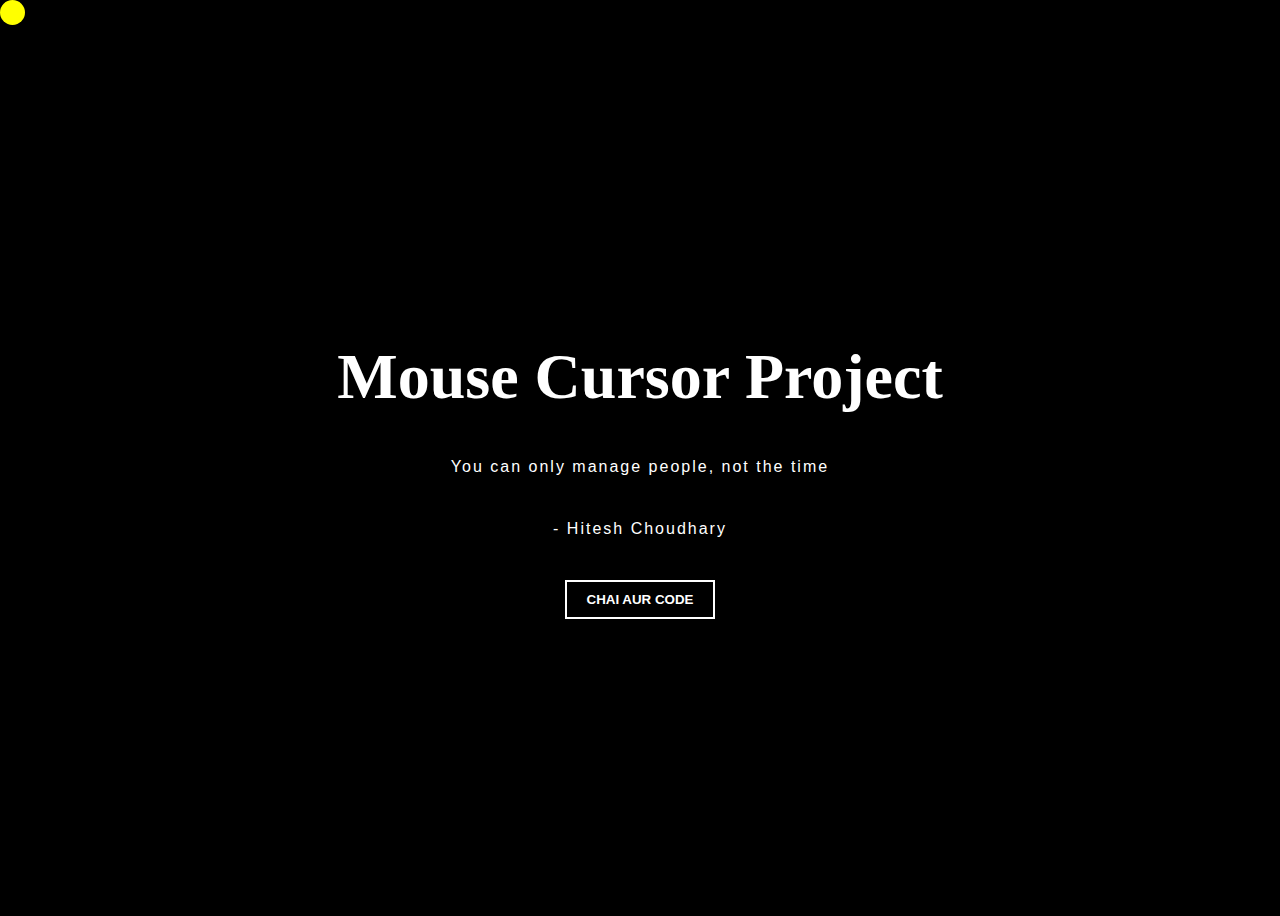
<file: 9-mouseCircle/index.html>
<html lang="en">
  <head>
    <meta charset="UTF-8" />
    <meta http-equiv="X-UA-Compatible" content="IE=edge" />
    <meta name="viewport" content="width=device-width, initial-scale=1.0" />
    <title>Cursor</title>
    <link rel="stylesheet" href="./style.css" />
  </head>
  <body>
    <div id="cursor" class="cursor"></div>
    <div class="container">
      <h1>Mouse Cursor Project</h1>
      <p>You can only manage people, not the time</p>
      <p>- Hitesh Choudhary</p>
      <button>Chai aur code</button>
    </div>

    <script src="./chaiaurcode.js"></script>
  </body>
</html>
</file>
<file: 15-crudDom/style.css>
* {
  padding: 0;
  margin: 0;
  box-sizing: border-box;
}

body {
  background-color: #080809;
  background: linear-gradient(rgb(55, 43, 226), rgb(82, 5, 154));
  display: flex;
  flex-direction: column;
  justify-content: center;
  align-items: center;
  height: 100vh;
  font-family: sans-serif;
}

.container {
  width: 80%;
  height: 600px;
  padding: 20px;
  color: white;
  position: relative;
}

input {
  width: 100%;
  padding: 10px;
  margin-top: 4px;
  margin-bottom: 20px;
  outline: none;
  border: none;
  border-radius: 5px;
}

.table {
  background: #252323;
  width: 100%;
}

.table-section {
  display: flex;
  justify-content: space-around;
  padding: 10px;
}
#bookListTable{
  display: flex;
  flex-direction: column;
  
  justify-content: center;
  

}

#bookListTable tr{
  display: flex ;
  align-items: center;
  padding-bottom: 6px;
  margin-bottom: 6px;
  justify-content: space-around;
  border-bottom: 1px solid #252323;
  font-weight: 700;
  text-align: center;
}

#bookListTable tr:last-child{
  border-bottom:  none;
  padding-bottom: 0px;
  margin-bottom: 0px;
}

#book-list {
  display: flex;
  flex-direction: column;
  list-style: none;
  overflow: hidden;
  word-wrap: break-word;
  background: #fff;
  color: #000;
}

#book-list > section {
  display: flex;
  align-items: center;
  text-align: center;
  justify-content: space-around;
  border-bottom: 1px solid #ccc;
  padding: 10px;
}

.btn {
  background: #1a1919;
  border: none;
  color: #fff;
  margin-bottom: 20px;
  padding: 10px 20px;
  cursor: pointer;
}
</file>
<file: 7-scroll/style.css>
* {
  margin: 0;
  padding: 0;
}

body {
  height: 100vh;
  font-family: sans-serif;
  background: #000;
  color: #fff;
}

.content {
  padding: 4rem;
}

section {
  border: 2px solid white;
  margin: 20px 0;
  padding: 20px;
}

section h1 {
  margin: 10px 0;
}

.scroll-indicator {
  height: 5px;
  width: calc(100% - 6em);
  position: fixed;
  top: 10px;
  left: 3em;
  border-radius: 3px;
}

.scroll-indicator .progress {
  height: 100%;
  width: 0;
  border-radius: 3px;
  /* https://www.grabient.com/ */
  background: linear-gradient(30deg, #21d4fd, #b721ff);
  transition: width 0.1s;
}

#lineIndicator{
  height: 12px;
  width: 2px;
  background-color: red;
}
</file>
<file: 9-mouseCircle/style.css>
body {
  height: 100vh;
  background: #000;
  display: flex;
  flex-direction: column;
  justify-content: center;
  align-items: center;
}

.container {
  text-align: center;
  margin: 0 auto;
 
 
}

h1 {
  color: #fff;
  font-size: 4rem;
  font-family: 'Playfair Display SC', serif;
  transition: color 800ms ease-in-out;
 
}
h1:hover{
  color: rgb(253, 253, 56);
  cursor: pointer;
}

p {
  color: #fff;
  max-width: 700px;
  font-family: sans-serif;
  letter-spacing: 2px;
  line-height: 22px;
  margin-bottom: 40px;
}

button {
  padding: 0;
  margin: 0;
  border: transparent;
  background: transparent;
  color: #fff;
  border: 2px solid white;
  padding: 10px 20px;
  font-weight: bold;
  text-transform: uppercase;
  cursor: pointer;
  transition:   background 1s ease-in-out , color .5s ease-out;
}

button:hover{
  background-color: white;
  color: black;
}

/* JavaScript */
div.cursor {
 
  position: absolute;
  pointer-events: none;
  top: 0;
  left: 0;
  width: 25px;
  z-index: 5;
  height: 25px;
  background: yellow;
  border-radius: 50%;
  transition: color 2s ease-in-out;
   
}
</file>
